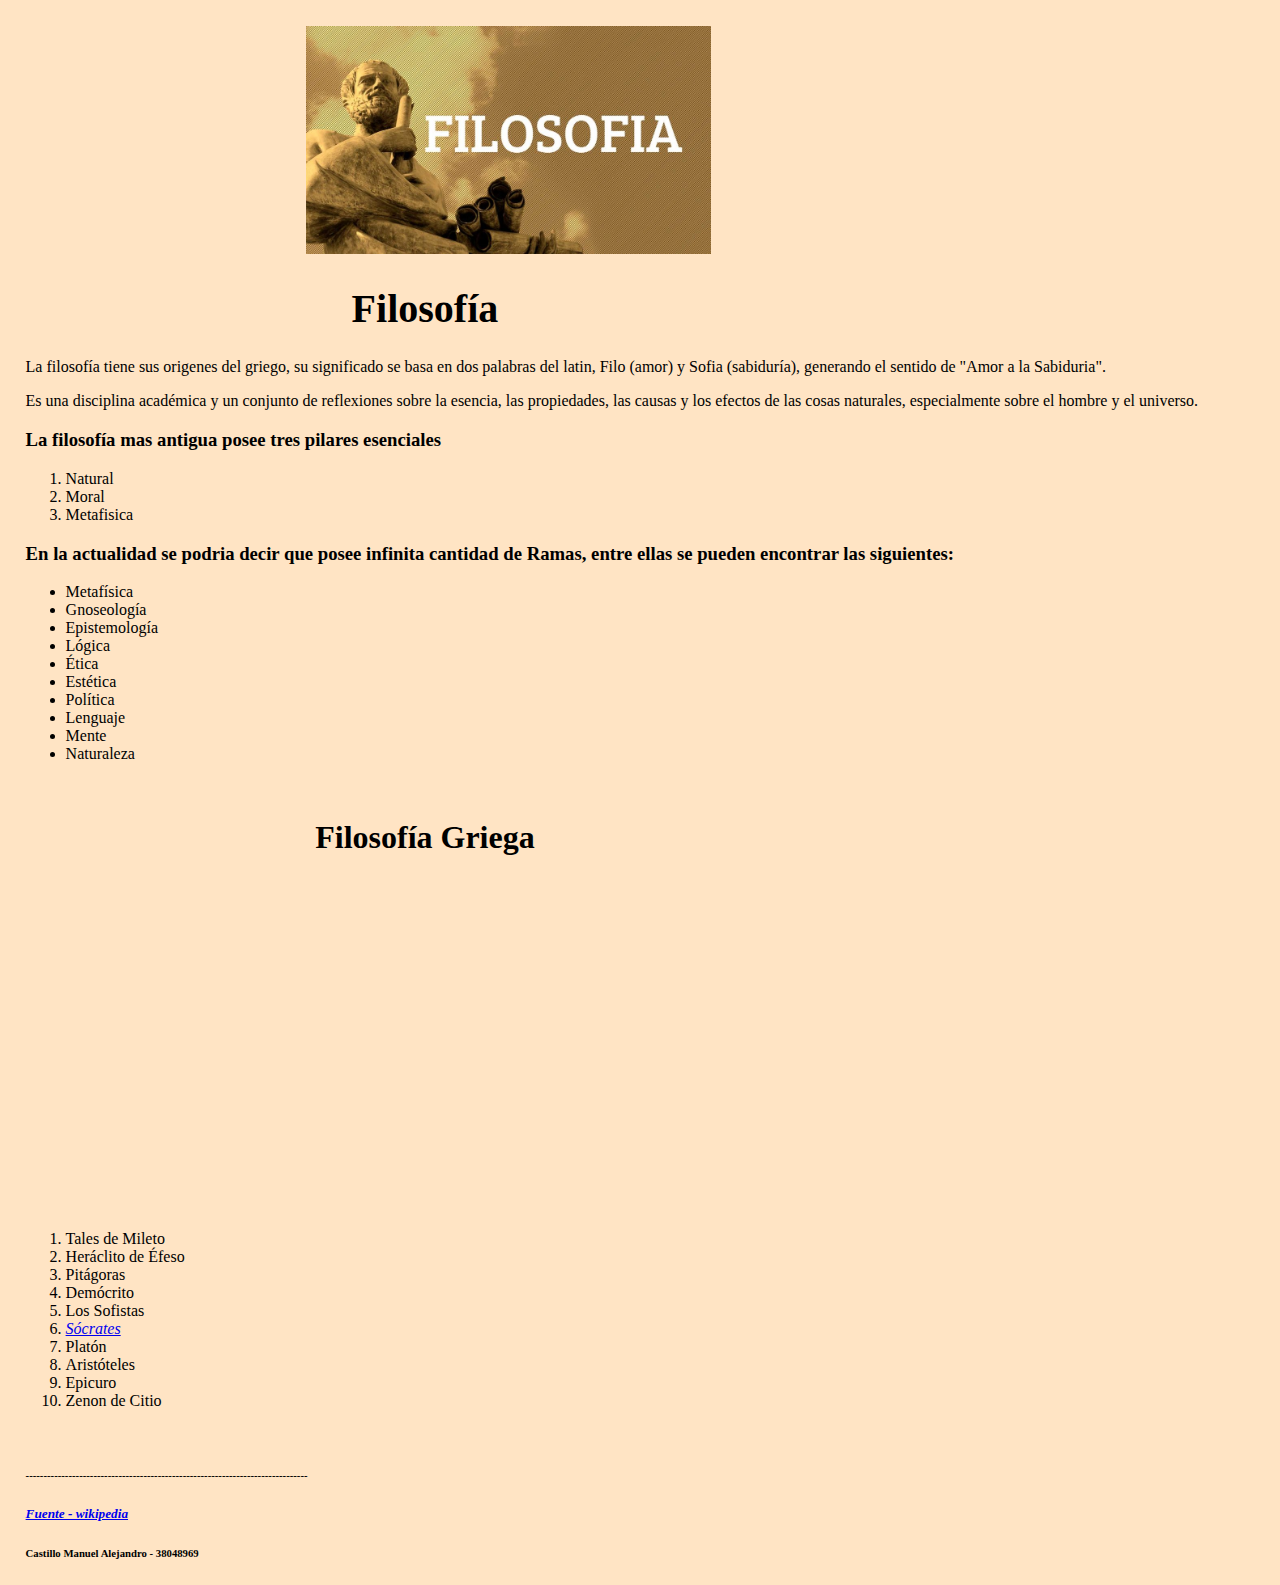
<file: index.html>
<!DOCTYPE html>
<html lang="es" style="background-color: bisque;">
<head>
    <meta charset="UTF-8">
    <title>Filosifia</title>
    <link rel="stylesheet" href="./Css/estilos.css">
</head>
<body>

    <img src="Filosofia.jpeg" alt="imagen de Filosofia" width="33%" style= "border-block-start-width:padding-left 20;padding-left: 280px">
    <h1 style="text-align: center; width: 65%; font-size:250%;">Filosofía</h1>
    <p>La filosofía tiene sus origenes del griego, su significado se basa en dos palabras del latin, Filo (amor) y Sofia (sabiduría), generando el sentido de "Amor a la Sabiduria".</p>
    <p>Es una disciplina académica y un conjunto de reflexiones sobre la esencia, las propiedades, las causas y los efectos de las cosas naturales, especialmente sobre el hombre y el universo.</p>
    <h3>La filosofía mas antigua posee tres pilares esenciales</h3>
    <ol>
        <li>Natural</li>
        <li>Moral</li>
        <li>Metafisica</li>
    </ol>
    <h3>En la actualidad se podria decir que posee infinita cantidad de Ramas, entre ellas se pueden encontrar las siguientes:</h3>
    <ul>
        <li>Metafísica</li>
        <li>Gnoseología</li>
        <li>Epistemología</li>
        <li>Lógica</li>
        <li>Ética</li>
        <li>Estética</li>
        <li>Política</li>
        <li>Lenguaje</li>
        <li>Mente</li>
        <li>Naturaleza</li>       
    </ul>
  
<br>
<h1 style="text-align: center; width: 65%; font-size: 200%;">Filosofía Griega</h1>
<br>
<iframe width="560" height="315" src="https://www.youtube.com/embed/LXrd-E3oV8U?si=fFvlnA1nl3SDaYfo" title="YouTube video player" frameborder="0" allow="accelerometer; autoplay; clipboard-write; encrypted-media; gyroscope; picture-in-picture; web-share" allowfullscreen></iframe>
<br>
<ol>
    <li>Tales de Mileto</li>
    <li>Heráclito de Éfeso</li>
    <li>Pitágoras</li>
    <li>Demócrito</li>
    <li>Los Sofistas</li>
    <li><a href="Socrates.html"><em>Sócrates</em></a></li>
    <li>Platón</li>
    <li>Aristóteles</li>
    <li>Epicuro</li>
    <li>Zenon de Citio</li>
</ol>
<br>

</body>
<h6>-------------------------------------------------------------------------------</h6>
<h5>
    <a href="https://es.wikipedia.org/wiki/Filosof%C3%ADa"><strong><em>Fuente - wikipedia</em></strong></a>
</h5>
<h6>Castillo Manuel Alejandro - 38048969</h6>
</html>
</file>
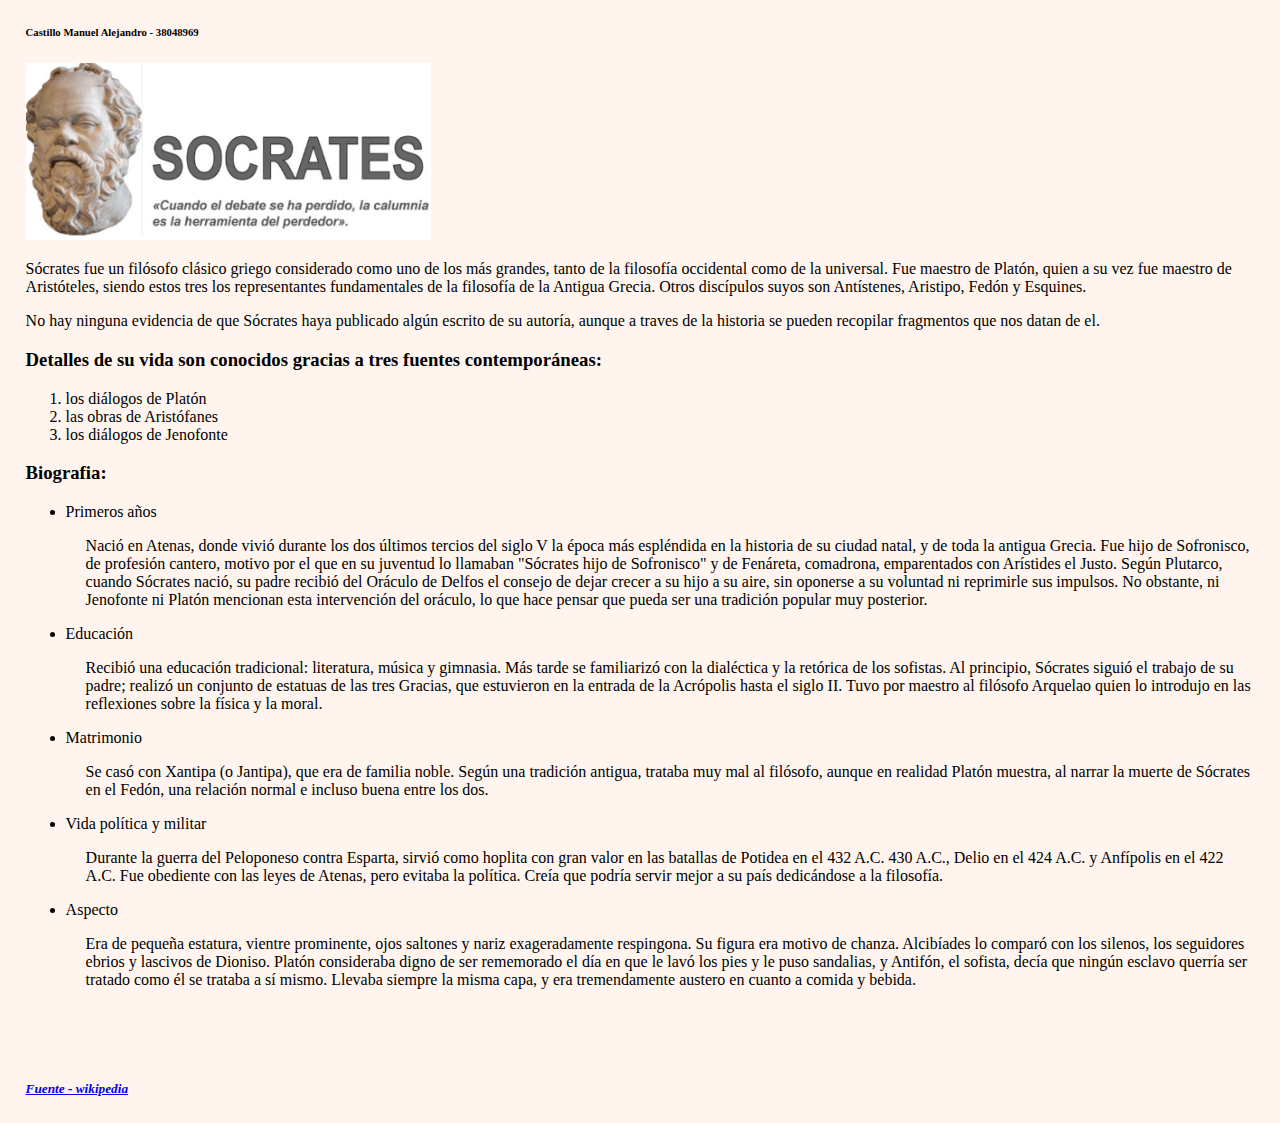
<file: Socrates.html>
<!DOCTYPE html>
<html lang="es" style="background-color: seashell;">
<head>
    <meta charset="UTF-8">
    <title>Socrates</title>
    <link rel="stylesheet" href="./Css/estilos.css">
</head>
<body style="background-color: seashell;">
    <h6>Castillo Manuel Alejandro - 38048969</h6>
    <img src="socrates.png" alt="imagen de socrates" width="33%" height="40%">
    <p>Sócrates fue un filósofo clásico griego considerado como uno de los más grandes, tanto de la filosofía occidental como de la universal. Fue maestro de Platón, quien a su vez fue maestro de Aristóteles, siendo estos tres los representantes fundamentales de la filosofía de la Antigua Grecia. Otros discípulos suyos son Antístenes, Aristipo, Fedón y Esquines.</p>
    <p>No hay ninguna evidencia de que Sócrates haya publicado algún escrito de su autoría, aunque a traves de la historia se pueden recopilar fragmentos que nos datan de el. </p>
    <h3>Detalles de su vida son conocidos gracias a tres fuentes contemporáneas:</h3>
    <ol>
        <li>los diálogos de Platón</li>
        <li>las obras de Aristófanes</li>
        <li>los diálogos de Jenofonte</li>
    </ol>
    <h3>Biografia:</h3>
    <ul>
        <li>Primeros años</li>
        <p style="border-block-start-width:padding-left 20;padding-left: 20px">Nació en Atenas, donde vivió durante los dos últimos tercios del siglo V la época más espléndida en la historia de su ciudad natal, y de toda la antigua Grecia. Fue hijo de Sofronisco, de profesión cantero, motivo por el que en su juventud lo llamaban "Sócrates hijo de Sofronisco" y de Fenáreta, comadrona, emparentados con Arístides el Justo. Según Plutarco, cuando Sócrates nació, su padre recibió del Oráculo de Delfos el consejo de dejar crecer a su hijo a su aire, sin oponerse a su voluntad ni reprimirle sus impulsos. No obstante, ni Jenofonte ni Platón mencionan esta intervención del oráculo, lo que hace pensar que pueda ser una tradición popular muy posterior. </p>
        <li>Educación</li>
        <p style="border-block-start-width:padding-left 20;padding-left: 20px">Recibió una educación tradicional: literatura, música y gimnasia. Más tarde se familiarizó con la dialéctica y la retórica de los sofistas. Al principio, Sócrates siguió el trabajo de su padre; realizó un conjunto de estatuas de las tres Gracias, que estuvieron en la entrada de la Acrópolis hasta el siglo II. Tuvo por maestro al filósofo Arquelao quien lo introdujo en las reflexiones sobre la física y la moral.</p>
        <li>Matrimonio</li>
        <p style="border-block-start-width:padding-left 20;padding-left: 20px">Se casó con Xantipa (o Jantipa), que era de familia noble. Según una tradición antigua, trataba muy mal al filósofo, aunque en realidad Platón muestra, al narrar la muerte de Sócrates en el Fedón, una relación normal e incluso buena entre los dos.</p>
        <li>Vida política y militar</li>
        <p style="border-block-start-width:padding-left 20;padding-left: 20px">Durante la guerra del Peloponeso contra Esparta, sirvió como hoplita con gran valor en las batallas de Potidea en el 432 A.C. 430 A.C., Delio en el 424 A.C. y Anfípolis en el 422 A.C. Fue obediente con las leyes de Atenas, pero evitaba la política. Creía que podría servir mejor a su país dedicándose a la filosofía.</p>
        <li>Aspecto</li>   
        <p style="border-block-start-width:padding-left 20;padding-left: 20px">Era de pequeña estatura, vientre prominente, ojos saltones y nariz exageradamente respingona. Su figura era motivo de chanza. Alcibíades lo comparó con los silenos, los seguidores ebrios y lascivos de Dioniso. Platón consideraba digno de ser rememorado el día en que le lavó los pies y le puso sandalias, y Antifón, el sofista, decía que ningún esclavo querría ser tratado como él se trataba a sí mismo. Llevaba siempre la misma capa, y era tremendamente austero en cuanto a comida y bebida.</p>
    </ul>

<br>
<br>
<br>
<h5>
    <a href="https://es.wikipedia.org/wiki/S%C3%B3crates"><strong><em>Fuente - wikipedia</em></strong></a>
</h5>
</body>
</html>
</file>
<file: Css/estilos.css>
body {margin:2% 2%; }

h1 {    
    width: 37.5%;
    font-size: large;
}
</file>
